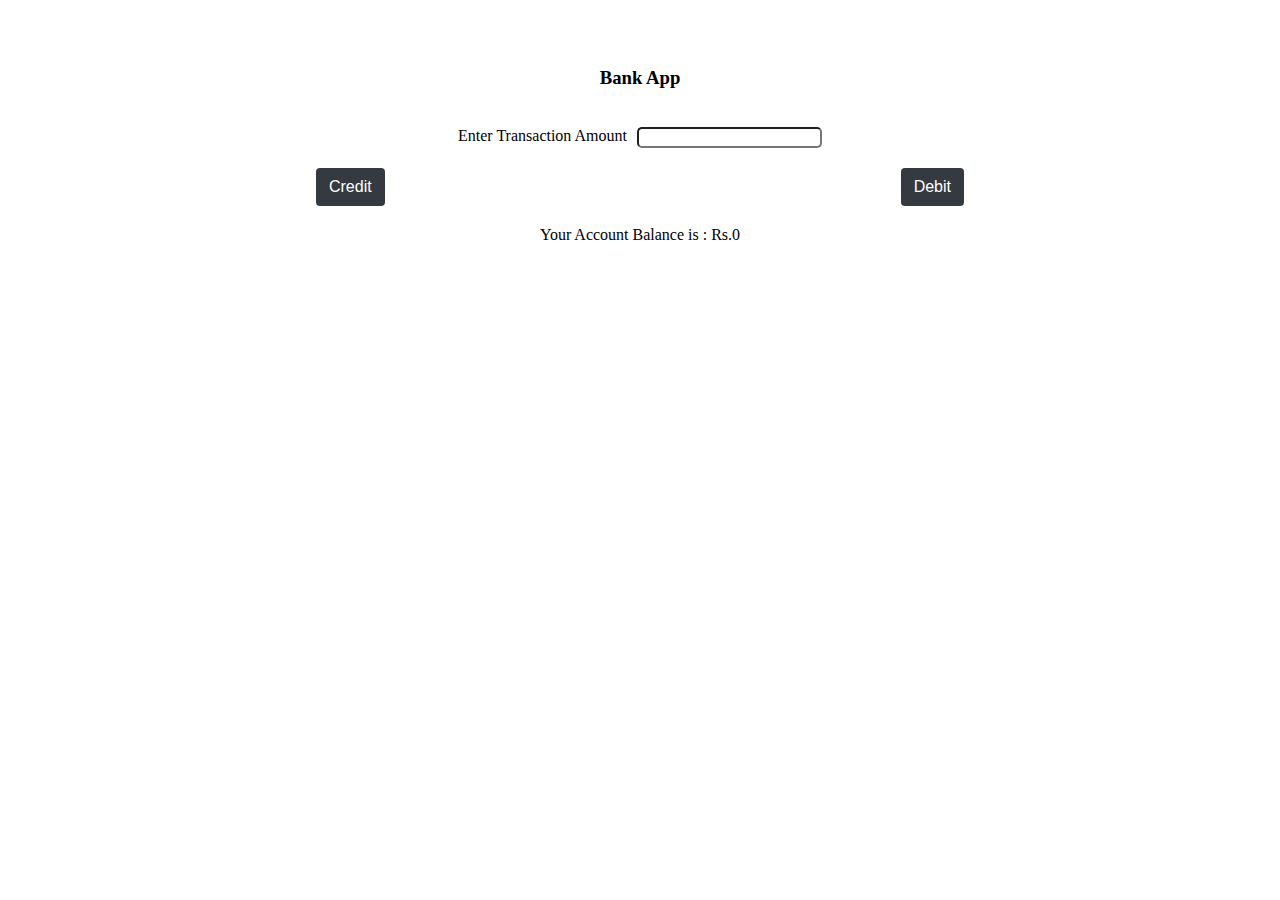
<file: bankapp/index.html>
<!DOCTYPE html>
<html>
  <head>
    <title>repl.it</title>
    <link href="style.css" rel="stylesheet" type="text/css" />
  </head>
  <body>
	<div class="container">
		<div class="row">
			<h3>Bank App</h3>
		</div>
		<div class="row">
			<label>Enter Transaction Amount</label>
			<input type="number" id="amount"></input>
		</div>
		<div class="row buttons">
			<button id="credit" class="btn">Credit</button>
			<button id="debit"m class="btn">Debit</button>
		</div>
		<div class="row">
			<label>Your Account Balance is : Rs.</label>
			<label id="balance">0</label>
		</div>
		<div class="row">
			<label id="message"></label>
		</div>
	</div>

	<script src="script.js"></script>
  </body>
</html>
</file>
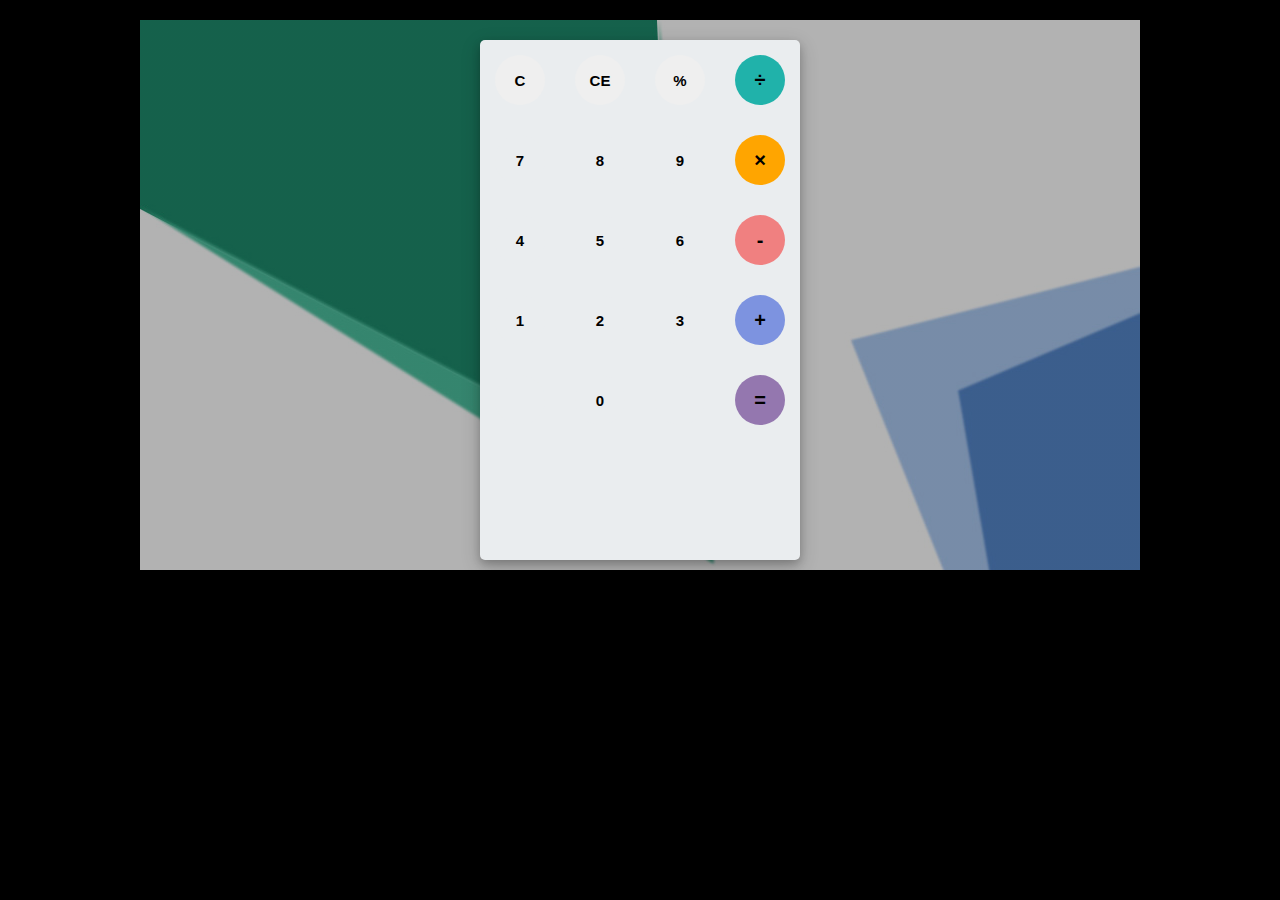
<file: calculator/structureofcalculator.html>
<html>
	<head>
		<title>A simple calculator</title>
    <link rel="stylesheet" type="text/css" href="style.css">
	</head>
	<body>
		<div id="container">
			<div id="calculator">
				<div id="keyboard">
					<button class="operator" id="clear">C</button>
					<button class="operator" id="backspace">CE</button>
					<button class="operator" id="%">%</button>
					<button class="operator" id="/">&#247;</button>
					<button class="number" id="7">7</button>
					<button class="number" id="8">8</button>
					<button class="number" id="9">9</button>
					<button class="operator" id="*">&times;</button>
					<button class="number" id="4">4</button>
					<button class="number" id="5">5</button>
					<button class="number" id="6">6</button>
					<button class="operator" id="-">-</button>
					<button class="number" id="1">1</button>
					<button class="number" id="2">2</button>
					<button class="number" id="3">3</button>
					<button class="operator" id="+">+</button>
					<button class="empty" id="empty"></button>
					<button class="number" id="0">0</button>
					<button class="empty" id="empty"></button>
					<button class="operator" id="=">=</button>
				</div>
			</div>
		</div>
		<script src="script.js"></script>
	</body>
</html>
</file>
<file: bankapp/style.css>
.container{
	padding: 20px 50px;
}

.row{
	display: flex;
	justify-content: center;
	margin-top: 20px; 
}

#amount{
	margin-left: 10px;
	border-radius: 5px;
}

.buttons{
	justify-content: space-around;
}

.btn{
	width: auto;
	background-color: #343a40;
	color: #fff;
	border: 1px solid transparent;
    padding: .375rem .75rem;
    font-size: 1rem;
    line-height: 1.5;
    border-radius: .25rem;
	font-weight: 400;
    text-align: center;
    white-space: nowrap;
    vertical-align: middle;
	cursor: pointer;
}
</file>
<file: calculator/style.css>
body{
	font-family: 'Open Sans',sans-serif;
	background-color: black;
}
#container{
	width: 1000px;
	height: 550px;
	background-image: linear-gradient(rgba(0,0,0,0.3),rgba(0,0,0,0.3)), url(i4.jpeg);
	margin: 20px auto;	
}
#calculator{
	width: 320px;
	height: 520px;
	background-color: hsl(204, 14%, 93%);
	margin: 0 auto;
	top: 20px;
	position: relative;
	border-radius: 5px;
	box-shadow: 0 4px 8px 0 rgba(0, 0, 0, 0.2), 0 6px 20px 0 rgba(0, 0, 0, 0.19);
}
#keyboard{
	height: 400px;
}
.operator, .number, .empty{
	width: 50px;
	height: 50px;
	margin: 15px;
	float: left;
	border-radius: 50%;
	border-width: 0;
	font-weight: bold;
	font-size: 15px;
  cursor: pointer;
}
.operator:active, .number:active{body{
	font-family: 'Open Sans',sans-serif;
	background-color: black;
}
#container{
	width: 1000px;
	height: 550px;
	background-image: linear-gradient(rgba(0,0,0,0.3),rgba(0,0,0,0.3)), url(bgImg.jpg);
	margin: 20px auto;	
}
#calculator{
	width: 320px;
	height: 520px;
	background-color: hsl(204, 14%, 93%);
	margin: 0 auto;
	top: 20px;
	position: relative;
	border-radius: 5px;
	box-shadow: 0 4px 8px 0 rgba(0, 0, 0, 0.2), 0 6px 20px 0 rgba(0, 0, 0, 0.19);
}
#keyboard{
	height: 400px;
}
.operator, .number, .empty{
	width: 50px;
	height: 50px;
	margin: 15px;
	float: left;
	border-radius: 50%;
	border-width: 0;
	font-weight: bold;
	font-size: 15px;
}
.number, .empty{
	background-color: #eaedef;
}
.number, .operator{
	cursor: pointer;

body{
	font-family: 'Open Sans',sans-serif;
	background-color: black;
}
#container{
	width: 1000px;
	height: 550px;
	background-image: linear-gradient(rgba(0,0,0,0.3),rgba(0,0,0,0.3)), url(bgImg.jpg);
	margin: 20px auto;	
}
#calculator{
	width: 320px;
	height: 520px;
	background-color: #eaedef;
	margin: 0 auto;
	top: 20px;
	position: relative;
	border-radius: 5px;
	box-shadow: 0 4px 8px 0 rgba(0, 0, 0, 0.2), 0 6px 20px 0 rgba(0, 0, 0, 0.19);
}
#keyboard{
	height: 400px;
}
.operator, .number, .empty{
	width: 50px;
	height: 50px;
	margin: 15px;
	float: left;
	border-radius: 50%;
	border-width: 0;
	font-weight: bold;
	font-size: 15px;
}
.number, .empty{
	background-color: #eaedef;
}
.number, .operator{
	cursor: pointer;
}
.operator:active, .number:active{
	font-size: 13px;
  
}
.operator:focus, .number:focus, .empty:focus{
	outline: 0;
}
#result{
	height: 120px;
}
#history{
	text-align: right;
	height: 20px;
	margin: 0 20px;
	padding-top: 20px;
	font-size: 15px;
	color: #919191;
}
#output{
	text-align: right;
	height: 60px;
	margin: 10px 20px;
	font-size: 30px;
}
button:nth-child(4){
	font-size: 20px;
	background-color: #20b2aa;
}
button:nth-child(8){
	font-size: 20px;
	background-color: #ffa500;
}
button:nth-child(12){
	font-size: 20px;
	background-color: #f08080;
}
button:nth-child(16){
	font-size: 20px;
	background-color: #7d93e0;
}
button:nth-child(20){
	font-size: 20px;
	background-color: #9477af;
}
}
.operator:active, .number:active{
	font-size: 13px;
}
.operator:focus, .number:focus, .empty:focus{
	outline: 0;
}
	font-size: 13px;
}


body{
	font-family: 'Open Sans',sans-serif;
	background-color: black;
}
#container{
	width: 1000px;
	height: 550px;
	background-image: linear-gradient(rgba(0,0,0,0.3),rgba(0,0,0,0.3)), url(bgImg.jpg);
	margin: 20px auto;	
}
#calculator{
	width: 320px;
	height: 520px;
	background-color: #eaedef;
	margin: 0 auto;
	top: 20px;
	position: relative;
	border-radius: 5px;
	box-shadow: 0 4px 8px 0 rgba(0, 0, 0, 0.2), 0 6px 20px 0 rgba(0, 0, 0, 0.19);
}
#keyboard{
	height: 400px;
}
.operator, .number, .empty{
	width: 50px;
	height: 50px;
	margin: 15px;
	float: left;
	border-radius: 50%;
	border-width: 0;
	font-weight: bold;
	font-size: 15px;
}
.number, .empty{
	background-color: #eaedef;
}
.number, .operator{
	cursor: pointer;
}
.operator:active, .number:active{
	font-size: 13px;
  
}
.operator:focus, .number:focus, .empty:focus{
	outline: 0;
}
#result{
	height: 120px;
}
#history{
	text-align: right;
	height: 20px;
	margin: 0 20px;
	padding-top: 20px;
	font-size: 15px;
	color: #919191;
}
#output{
	text-align: right;
	height: 60px;
	margin: 10px 20px;
	font-size: 30px;
}
button:nth-child(4){
	font-size: 20px;
	background-color: #20b2aa;
}
button:nth-child(8){
	font-size: 20px;
	background-color: #ffa500;
}
button:nth-child(12){
	font-size: 20px;
	background-color: #f08080;
}
button:nth-child(16){
	font-size: 20px;
	background-color: #7d93e0;
}
button:nth-child(20){
	font-size: 20px;
	background-color: #9477af;
}
</file>
